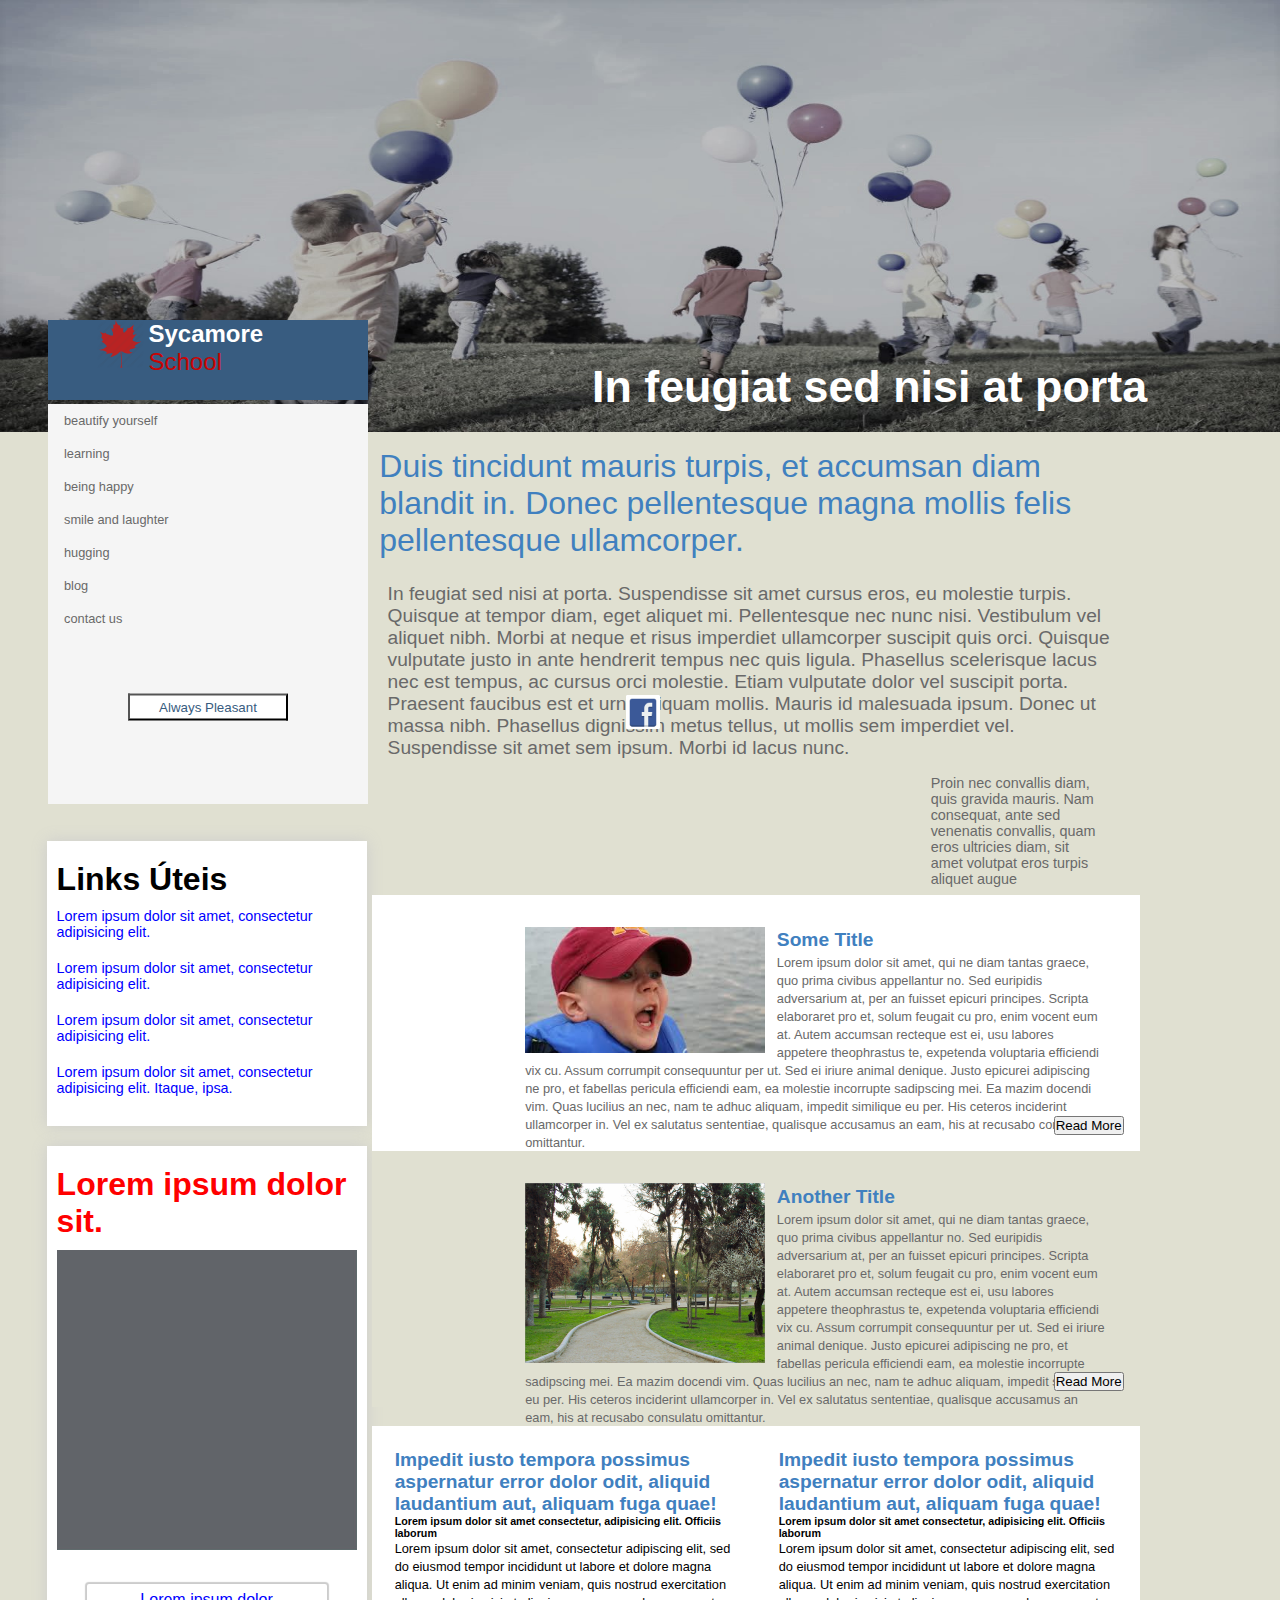
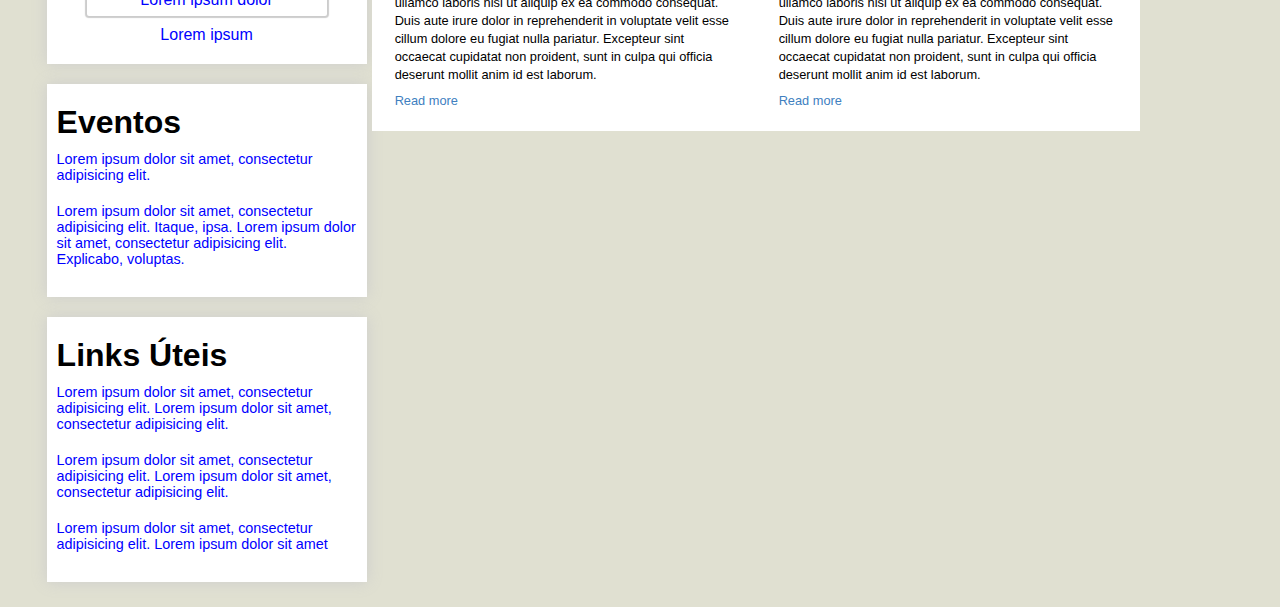
<file: index.html>
<!DOCTYPE html>
<html lang="pt">

<head>
    <meta charset="UTF-8">
    <meta name="viewport" content="width=device-width, initial-scale=1.0">
    <meta http-equiv="X-UA-Compatible" content="ie=edge">
    <link href="css/styles.css" rel="stylesheet" type="text/css">
    <title>Responsivo Alta Fidelidade</title>
</head>

<body>
    <header>
        <div class="head">    
            <button class="head__button-mobile">Black</button>
            <div class="head__logo">
                <img class="head__logo__img" src="img/logo_48.png"  alt="logo-maple">
                <h1 class="head__logo__text">
                    <strong>Sycamore</strong>
                School</h1>
            </div>

        </div>
        <nav class="navbar">
            <ul class="navbar__link-list">
                <li><a href="">beautify yourself</a></li>
                <li><a href="">learning</a></li>
                <li><a href="">being happy</a></li>
                <li><a href="">smile and laughter</a></li>
                <li><a href="">hugging</a></li>
                <li><a href="">blog</a></li>
                <li><a href="">contact us</a></li>
            </ul>
        </nav>
        <button class="head__button-desktop">Always Pleasant</button>
    </header>
    
    <main>
        <section class="page-hero">
            <img src="img/hover.jpeg" alt="crianças brincando com balões">
            <h4>In feugiat sed nisi at porta</h4>
        </section>
        <aside id="anuncios">
            <section class="anuncios__card">
                <h1 class="anuncios__title">Links Úteis</h1>
                <ul class="anuncios__links">
                    <li>
                        <a href="#">Lorem ipsum dolor sit amet, consectetur adipisicing elit.</a>
                    </li>
                    <li>
                        <a href="#">Lorem ipsum dolor sit amet, consectetur adipisicing elit.</a>
                    </li>
                    <li>
                        <a href="#">Lorem ipsum dolor sit amet, consectetur adipisicing elit.</a>
                    </li>
                    <li>
                        <a href="#">Lorem ipsum dolor sit amet, consectetur adipisicing elit. Itaque, ipsa.</a>
                    </li>
                </ul>
            </section>

            <section class="anuncios__card">
                <h1 class="anuncios__title title__card">Lorem ipsum dolor sit.</h1>
                <img class="anuncios__img" src="img/cinza.jpg">
                <a href="#" class="btn__secondary">Lorem ipsum dolor</a>
                <a href="#" class="anuncios__card__link">Lorem ipsum</a>
                
            </section>

            <section class="anuncios__card">
                <h1 class="anuncios__title">Eventos</h1>
                <ul class="anuncios__links">
                    <li>
                        <a href="#">Lorem ipsum dolor sit amet, consectetur adipisicing elit.</a>
                    </li>
                    <li>
                        <a href="#">Lorem ipsum dolor sit amet, consectetur adipisicing elit. Itaque, ipsa. Lorem ipsum dolor sit amet, consectetur adipisicing elit. Explicabo, voluptas.</a>
                    </li>
                </ul>
            </section>

            <section class="anuncios__card">
                <h1 class="anuncios__title">Links Úteis</h1>
                <ul class="anuncios__links">
                    <li>
                        <a href="#">Lorem ipsum dolor sit amet, consectetur adipisicing elit. Lorem ipsum dolor sit amet, consectetur adipisicing elit.</a>
                    </li>
                    <li>
                        <a href="#">Lorem ipsum dolor sit amet, consectetur adipisicing elit. Lorem ipsum dolor sit amet, consectetur adipisicing elit.</a>
                    </li>
                    <li>
                        <a href="#">Lorem ipsum dolor sit amet, consectetur adipisicing elit. Lorem ipsum dolor sit amet</a>
                    </li>
                </ul>
            </section>
        </aside>
        
        <div class="container">
            <section class="main-news">
                <h4>Duis tincidunt mauris turpis, et accumsan diam blandit in. Donec pellentesque magna mollis felis pellentesque ullamcorper.</h4>
                <p>In feugiat sed nisi at porta. Suspendisse sit amet cursus eros, eu molestie turpis. Quisque at tempor diam, eget
                    aliquet mi. Pellentesque nec nunc nisi. Vestibulum vel aliquet nibh. Morbi at neque et risus imperdiet ullamcorper
                    suscipit quis orci. Quisque vulputate justo in ante hendrerit tempus nec quis ligula. Phasellus scelerisque lacus
                    nec est tempus, ac cursus orci molestie. Etiam vulputate dolor vel suscipit porta. Praesent faucibus est et urna
                    aliquam mollis. Mauris id malesuada ipsum. Donec ut massa nibh. Phasellus dignissim metus tellus, ut mollis sem
                imperdiet vel. Suspendisse sit amet sem ipsum. Morbi id lacus nunc.</p>
                <div class="facebook-hotkey">
                    <a>
                        <img class="facebook-icon" src="img/facebook-icon.png">
                    </a>
                    <h6>Proin nec convallis diam, quis gravida mauris. Nam consequat, ante sed venenatis convallis, quam eros ultricies
                    diam, sit amet volutpat eros turpis aliquet augue</h6>
                </div>
            </section>


            <section>
                <div class="news">
                    <img src="images/boy.jfif" alt="" class="news-image">
                    <h2 class="news-title">Some Title</h2>
                    <p class="news-text">Lorem ipsum dolor sit amet, qui ne diam tantas graece, quo prima civibus appellantur no. Sed euripidis adversarium
                        at, per an fuisset epicuri principes. Scripta elaboraret pro et, solum feugait cu pro, enim vocent eum at.
                        Autem accumsan recteque est ei, usu labores appetere theophrastus te, expetenda voluptaria efficiendi vix
                        cu. Assum corrumpit consequuntur per ut. Sed ei iriure animal denique. Justo epicurei adipiscing ne pro,
                        et fabellas pericula efficiendi eam, ea molestie incorrupte sadipscing mei. Ea mazim docendi vim. Quas lucilius
                        an nec, nam te adhuc aliquam, impedit similique eu per. His ceteros inciderint ullamcorper in. Vel ex salutatus
                        sententiae, qualisque accusamus an eam, his at recusabo consulatu omittantur.
                    </p>
                    <a class="read-more-btn" href="#">
                        <button>Read More</button>
                    </a>
                </div>
                <div class="news">
                    <img src="images/parque-forestal.jpg" alt="" class="news-image">
                    <h2 class="news-title">Another Title</h2>
                    <p class="news-text">Lorem ipsum dolor sit amet, qui ne diam tantas graece, quo prima civibus appellantur no. Sed euripidis adversarium
                        at, per an fuisset epicuri principes. Scripta elaboraret pro et, solum feugait cu pro, enim vocent eum at.
                        Autem accumsan recteque est ei, usu labores appetere theophrastus te, expetenda voluptaria efficiendi vix
                        cu. Assum corrumpit consequuntur per ut. Sed ei iriure animal denique. Justo epicurei adipiscing ne pro,
                        et fabellas pericula efficiendi eam, ea molestie incorrupte sadipscing mei. Ea mazim docendi vim. Quas lucilius
                        an nec, nam te adhuc aliquam, impedit similique eu per. His ceteros inciderint ullamcorper in. Vel ex salutatus
                        sententiae, qualisque accusamus an eam, his at recusabo consulatu omittantur.
                    </p>
                    <a class="read-more-btn" href="#">
                        <button>Read More</button>
                    </a>
                </div>
            </section>

            <section class="footer">
                <div class="bloco_footer">
                    <h4 class="footer__title">Impedit iusto tempora possimus aspernatur error dolor odit, aliquid laudantium aut, aliquam fuga quae!</h4>
                        
                    <h6 class="footer__legenda">Lorem ipsum dolor sit amet consectetur, adipisicing elit. Officiis laborum</h6>
            
                    <p class="footer__text"> Lorem ipsum dolor sit amet, consectetur adipiscing elit, sed do eiusmod tempor incididunt ut labore et dolore magna aliqua. Ut enim ad minim veniam, quis nostrud exercitation ullamco laboris nisi ut aliquip ex ea commodo consequat. Duis aute irure dolor in reprehenderit in voluptate velit esse cillum dolore eu fugiat nulla pariatur. Excepteur sint occaecat cupidatat non proident, sunt in culpa qui officia deserunt mollit anim id est laborum.</p>  
            
                    <a href="#" class="footer__link">Read more</a>
                </div>    
            
                <div class="bloco_footer">
                    <h4 class="footer__title">Impedit iusto tempora possimus aspernatur error dolor odit, aliquid laudantium aut, aliquam fuga quae!</h4>
                            
                    <h6 class="footer__legenda">Lorem ipsum dolor sit amet consectetur, adipisicing elit. Officiis laborum</h6>
                    
                    <p class="footer__text"> Lorem ipsum dolor sit amet, consectetur adipiscing elit, sed do eiusmod tempor incididunt ut labore et dolore magna aliqua. Ut enim ad minim veniam, quis nostrud exercitation ullamco laboris nisi ut aliquip ex ea commodo consequat. Duis aute irure dolor in reprehenderit in voluptate velit esse cillum dolore eu fugiat nulla pariatur. Excepteur sint occaecat cupidatat non proident, sunt in culpa qui officia deserunt mollit anim id est laborum.</p>
                    
                    <a href="#" class="footer__link">Read more</a>
                </div>
            </section>    
        </div>
    </main>
    

</body>

</html>
</file>
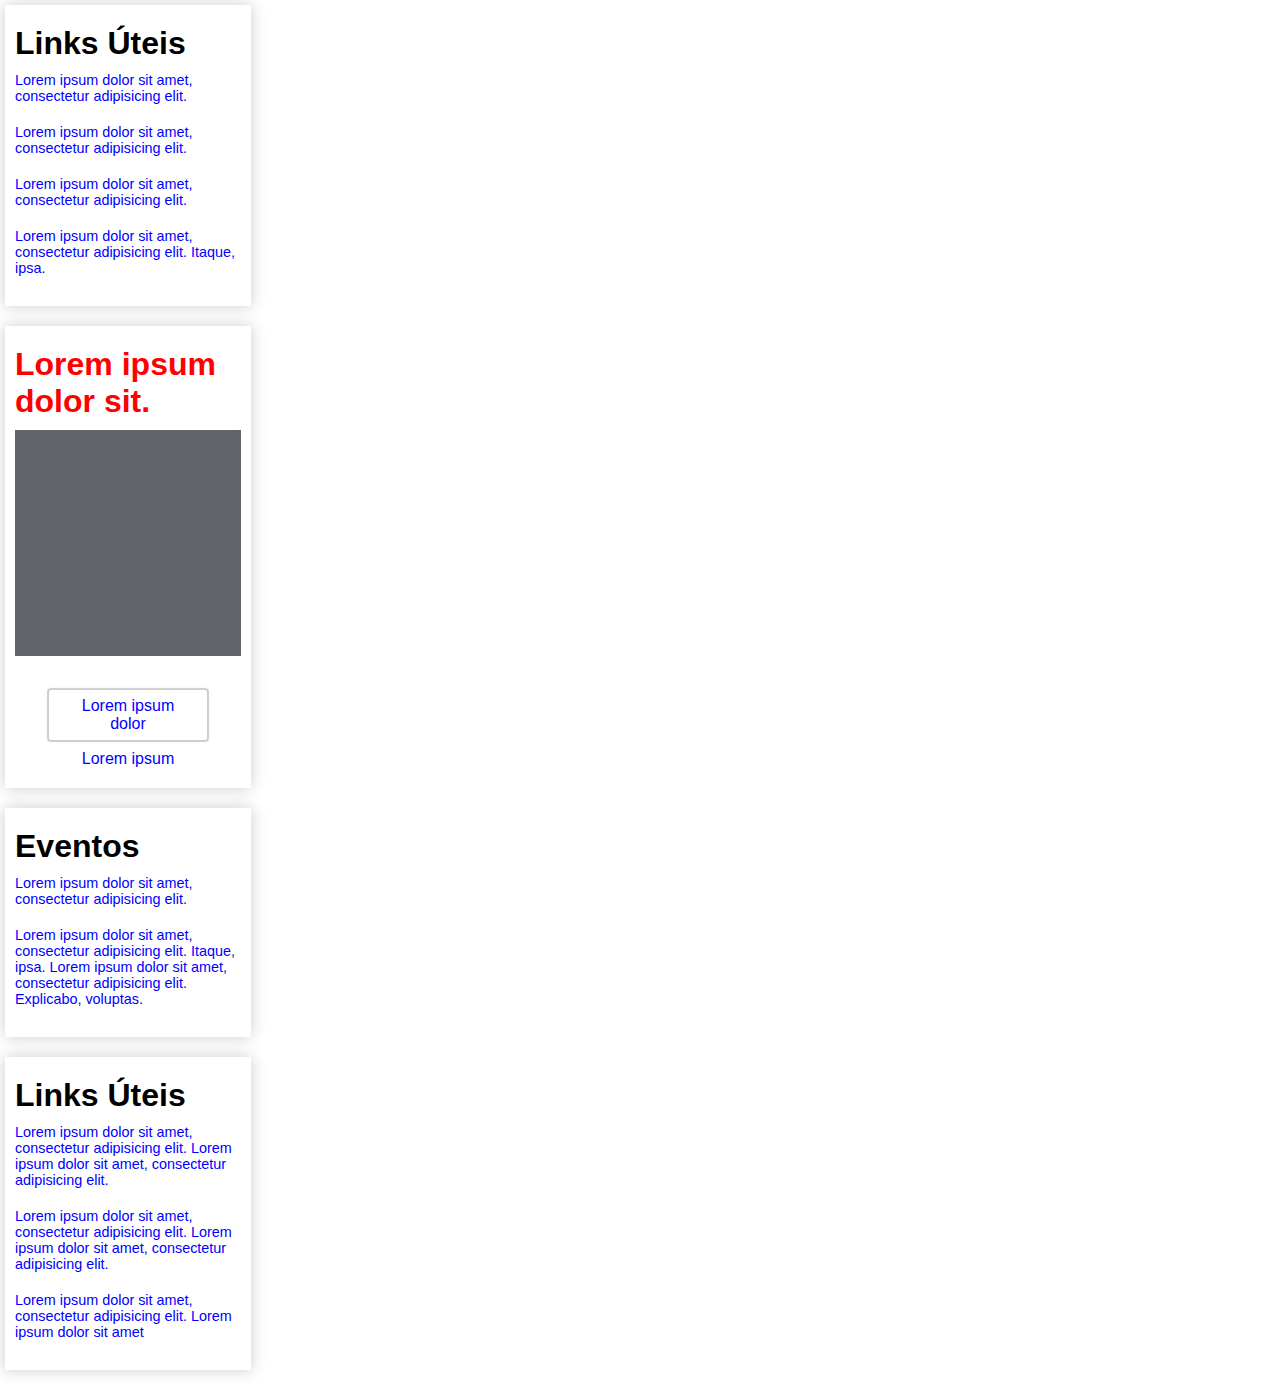
<file: anuncios.html>
<!DOCTYPE html>
<html lang="pt-br">
<head>
	<meta charset="UTF-8">
	<meta name="viewport" content="width=device-width, initial-scale=1.0">
	<link href="css/anuncios.css" rel="stylesheet" type="text/css">
    <title>Responsivo Alta Fidelidade - anuncios</title>
</head>
<body>
	<header>
		
	</header>
	<main>
		<aside id="anuncios">
			<section class="anuncios__card">
				<h1 class="anuncios__title">Links Úteis</h1>
				<ul class="anuncios__links">
					<li>
						<a href="#">Lorem ipsum dolor sit amet, consectetur adipisicing elit.</a>
					</li>
					<li>
						<a href="#">Lorem ipsum dolor sit amet, consectetur adipisicing elit.</a>
					</li>
					<li>
						<a href="#">Lorem ipsum dolor sit amet, consectetur adipisicing elit.</a>
					</li>
					<li>
						<a href="#">Lorem ipsum dolor sit amet, consectetur adipisicing elit. Itaque, ipsa.</a>
					</li>
				</ul>
			</section>

			<section class="anuncios__card">
				<h1 class="anuncios__title title__card">Lorem ipsum dolor sit.</h1>
				<img class="anuncios__img" src="img/cinza.jpg">
				<a href="#" class="btn__secondary">Lorem ipsum dolor</a>
				<a href="#" class="anuncios__card__link">Lorem ipsum</a>
				
			</section>

			<section class="anuncios__card">
				<h1 class="anuncios__title">Eventos</h1>
				<ul class="anuncios__links">
					<li>
						<a href="#">Lorem ipsum dolor sit amet, consectetur adipisicing elit.</a>
					</li>
					<li>
						<a href="#">Lorem ipsum dolor sit amet, consectetur adipisicing elit. Itaque, ipsa. Lorem ipsum dolor sit amet, consectetur adipisicing elit. Explicabo, voluptas.</a>
					</li>
				</ul>
			</section>

			<section class="anuncios__card">
				<h1 class="anuncios__title">Links Úteis</h1>
				<ul class="anuncios__links">
					<li>
						<a href="#">Lorem ipsum dolor sit amet, consectetur adipisicing elit. Lorem ipsum dolor sit amet, consectetur adipisicing elit.</a>
					</li>
					<li>
						<a href="#">Lorem ipsum dolor sit amet, consectetur adipisicing elit. Lorem ipsum dolor sit amet, consectetur adipisicing elit.</a>
					</li>
					<li>
						<a href="#">Lorem ipsum dolor sit amet, consectetur adipisicing elit. Lorem ipsum dolor sit amet</a>
					</li>
				</ul>
			</section>
		</aside>
	</main>
	
</body>
</html>
</file>
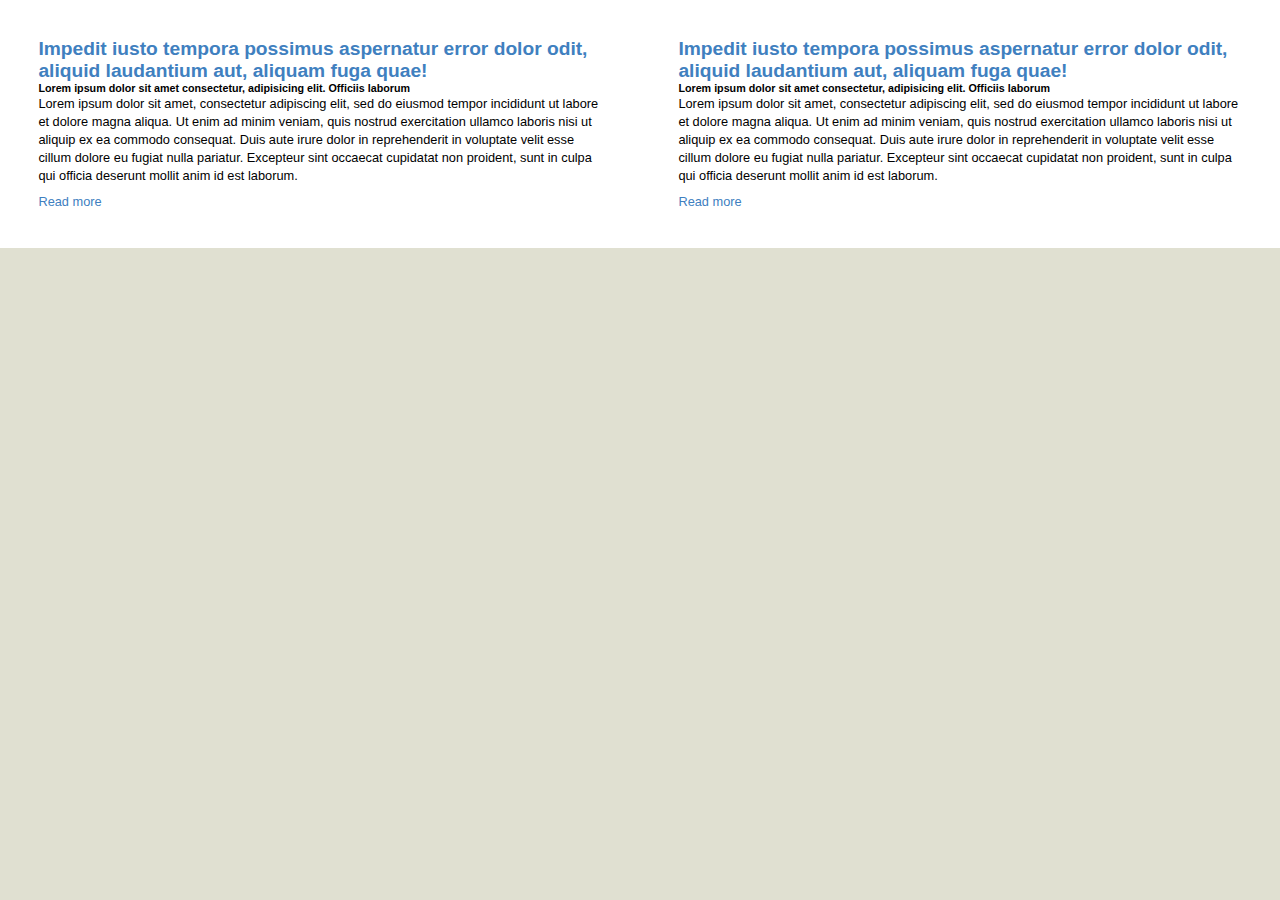
<file: footer.html>
<!DOCTYPE html>
<html lang="pt">

<head>
    <meta charset="UTF-8">
    <meta name="viewport" content="width=device-width, initial-scale=1.0">
    <meta http-equiv="X-UA-Compatible" content="ie=edge">
    <link href="css/styles.css" rel="stylesheet" type="text/css">
</head>

<body>
    <footer class="footer">
        <div class="bloco_footer">
            <h4 class="footer__title">Impedit iusto tempora possimus aspernatur error dolor odit, aliquid laudantium aut, aliquam fuga quae!</h4>
            
            <h6 class="footer__legenda">Lorem ipsum dolor sit amet consectetur, adipisicing elit. Officiis laborum</h6>

            <p class="footer__text"> Lorem ipsum dolor sit amet, consectetur adipiscing elit, sed do eiusmod tempor incididunt ut labore et dolore magna aliqua. Ut enim ad minim veniam, quis nostrud exercitation ullamco laboris nisi ut aliquip ex ea commodo consequat. Duis aute irure dolor in reprehenderit in voluptate velit esse cillum dolore eu fugiat nulla pariatur. Excepteur sint occaecat cupidatat non proident, sunt in culpa qui officia deserunt mollit anim id est laborum.</p>  

            <a href="#" class="footer__link">Read more</a>
        </div>    

        <div class="bloco_footer">
                <h4 class="footer__title">Impedit iusto tempora possimus aspernatur error dolor odit, aliquid laudantium aut, aliquam fuga quae!</h4>
                
                <h6 class="footer__legenda">Lorem ipsum dolor sit amet consectetur, adipisicing elit. Officiis laborum</h6>
        
                <p class="footer__text"> Lorem ipsum dolor sit amet, consectetur adipiscing elit, sed do eiusmod tempor incididunt ut labore et dolore magna aliqua. Ut enim ad minim veniam, quis nostrud exercitation ullamco laboris nisi ut aliquip ex ea commodo consequat. Duis aute irure dolor in reprehenderit in voluptate velit esse cillum dolore eu fugiat nulla pariatur. Excepteur sint occaecat cupidatat non proident, sunt in culpa qui officia deserunt mollit anim id est laborum.</p>
        
                <a href="#" class="footer__link">Read more</a>
            </div>    
    </footer>
</body>
</file>
<file: css/styles.css>
body {
    width:100%;
    margin: 0;
    font-family: sans-serif;
}

/*header*/
.head {
    display: table;
    width: 100%;
    text-align: left;
    background-color: #385c80;
}
.head__button-mobile {
    display: table-cell;
    margin: 1em;
    border: .5px groove #2176ca;
    padding: .3em 1em;
    color: white;
    background: linear-gradient(#3378b1,#385c80);
}
.head__logo {
    display: table-cell;
    vertical-align: middle;
}
.head__logo__img {
    vertical-align: middle;
    width: 32px;
    height: 32px;
}
.head__logo__text {
    display: inline-block;
    font-weight: normal;
    font-size: 1rem;
    color: rgb(201, 4, 4);
}
.head__logo__text strong {
    color: white;
}
.head__button-desktop {
    display: none;
}
.navbar {
    display: none;
}

.page-hero {
    display: none;
}
.main-news {
    background-color: #e0e0d1;
}

.main-news h4 {
    padding: 1.5% 3% 0% 3%;
    margin: .5%;
    font-size: 1.2rem;
    color: #4080bf;
    font-weight: lighter;
}
.main-news p {
    margin: 0.5rem 0rem;
    padding: 1% 3%;
    font-size: .8rem;
    color: dimgray;
}
.facebook-hotkey {
    position: relative;
}

.facebook-hotkey a {
    margin: 0 3%;
    padding: .001rem;
    float: left;
    height: 1rem;
    width: 1rem;
    text-decoration: none;
    color: dimgray;
    border: .3px solid #ffffff;
    border-radius: 3%;
    background-color: #ffffff;
}
.facebook-icon {
    width: 100%;
    position: relative;
}
.facebook-hotkey h6 {
    padding: .5rem 2rem;
    margin: 0;
    font-size: .5rem;
    color: dimgray;
    font-weight: lighter;
}

/*news */
.news{
    position: relative;
    display: inline-block;
    padding: 3%;
    background-color: white;
}

.news:nth-child(even){
    background-color: #e0e0d1;
}

.news-text{
    display: inline;
    font-family: sans-serif;
    font-size: .8rem;
    color: dimgray;
    margin: 5% 0; 
}

.news-title{
    font-family: sans-serif;
    font-size: 1.2rem;
    color: #4080bf;
}

.news-image{
    display: inline;
    float: left;
    margin-right: 2%;
    width: 55%;
}

.read-more-btn{
    position: absolute;
    right: 1rem;
    bottom: 1rem;
}

/* articles */
.articles{
    display: none;
}

/*footer*/
.footer{
    display: block;
}

.bloco_footer{
    /*width: 30%;*/
    padding: 3%;
    background: white;
}

.footer__title{
    font-family: sans-serif;
    font-size: 1.2rem;
    color: #4080bf;
}

.footer__text{
    display: inline;
    font-family: sans-serif;
    font-size: .8rem;
    margin: 5% 0;
}

.footer__link{
    font-family: sans-serif;
    font-size: .8rem;
    color: #4080bf;
    display: block;
    margin-top: 10px;
}


@media (min-width: 768px) {
    /*header*/
    .head {
        display: block;
        box-sizing: border-box;
        position: relative;
        height: 5em;
    }
    .head__logo {
        padding-left: 3rem 
    }
    .head__logo__text {
        font-size: 1.5rem;
    }
    .head__logo__img {
        width: 48px;
        height: 48px;
    }
    .head__button-mobile {
        display: none;
    }
    .head__button-desktop {
        display: inline-block;
        position: absolute;
        transform: translate(-50%,-50%);
        right: 0;
        top: 2.5rem;
        padding: .3em 1em;
        color: #385c80;
        background-color: white;
    }
    .navbar {
        display: table;
        width: 100%;
        height: 2rem;
        padding: 0;
        background-color: #e0e0d1;
    }
    .navbar__link-list li {
        display: table-cell;
        width: 1%;
        text-align: center;
    }
    .navbar__link-list a {
        text-decoration: none;
        font-size: .8rem;
        color: dimgray;
    }
    .page-hero {
        display: block;
        width: 100%;
        position: relative;
    }
    .page-hero img {
        width: 100%;
        max-height: 19rem;
        max-width: 48rem;
    }
    .page-hero  h5 {
        font-size: 2rem;
        color: #ffffff;
    }
    .page-hero h4 {
        font-size: 1.8rem;
        color: #ffffff;
        position: absolute;
        bottom: 3%;
        left: 2%;
    }
    .main-news h4 {
        padding: 1.5% 1% 0% 1%;
    }
    .main-news p {
        margin: 0.5rem 1rem;
        padding: 0%;
        max-width: 97%;
    }
    .facebook-hotkey a {
        margin: .5rem 0 0 9rem;
    }
    .facebook-hotkey h6 {
        padding: .5rem 2rem;
        margin: 0% 18%;
        max-width: 50%;
    }
    .news-title{
        margin: .4%;
    }

    .news-image{
        width: 35%;
    }

    /*footer*/
    .footer{
        display: flex;
    }
}

@media (max-width: 991px) {
    #anuncios{
        display: none;
    }
    
}

@media (min-width: 992px) {
    *{
        list-style: none;
        margin: 0;
        padding: 0;
        text-decoration: none;
    }

    a{
        color: blue;
    }
   body {
       background-color:#e0e0d1; 
   }
   /*header*/
   header {
       position: absolute;
       display: inline-block;
       width: 20rem;
       z-index: 1;
       top: 20rem;
       left: 3rem;
   }
   .head {
       display: inline-block;
   }
   .head__logo__img {
       vertical-align: top;
   }
   .head__logo__text strong {
       display: block;
   }
   .head__button-desktop {
       position: absolute;
       display: block;
       top: 80%;
       left: 50%;
   }
   .navbar {
       position: relative;
       height: 25rem;
       background-color: whitesmoke;
   }
   .navbar__link-list {
       padding-left: 1em;
       line-height: 2em;
   }
   .navbar__link-list li {
       display: block;
       width: 100%;
       text-align: left;
   }
   /*header*/
   .page-hero img {
        max-height: 27rem;
        max-width: 87rem;
   }
   .page-hero h4 {
        bottom: 1.5rem;
        left: 37rem;
        font-size: 2.8rem;
   }
   .main-news h4 {
        margin: 0rem;
        padding-bottom: 1rem;
        float: right;
        max-width: 80rem;
        font-size: 2rem;
    }
   .main-news p {
        max-width: 80rem;
        float: right;
        font-size: 1.2rem;
   }
   .facebook-hotkey h6 {
        padding: .5rem 2rem;
        max-width: 22%;
        float: right;
        font-size: 0.9rem;
   }
    .facebook-hotkey a {
        position: absolute;
        bottom: -18.3rem;
        right: 30rem;
        height: 2rem;
        width: 2rem;
    }
    .facebook-hotkey h6 {
        margin-right: .5rem;
        max-width: 22%;
        float: right;
    }
   .news{
        max-width: 65rem;
        max-height: 12rem;
        padding: 2rem;
        padding-left: 20%; 
    }

    .news-image{
        width: 15rem;
    }

    /*========Anuncios===========*/
    .container{
        width: 60%;
        float: left;
        margin-left:0px; 
    }
    #anuncios{
        width: 20rem;
        margin-left: 2.6rem;
        padding: 5px;
        float: left;
        margin-top: 400px;
    }
    .anuncios__card{
        margin: 0 0 20px auto;
        box-shadow: 0px 0px 15px #ccc;
        padding: 10px;
        background-color: #fff;
    }
    .anuncios__title{
        margin: 10px 0;
    }
    .title__card{
        color: red;
    }
    .anuncios__links li{
        margin-bottom: 20px;
        font-size: .9em;
    }
    .anuncios__img{
        width: 100%;
    }
    .btn__secondary{
        display: block;
        width: 70%;
        margin: 0 auto;
        text-align: center;
        padding: 7px 15px;
        border-radius: 2px;
        box-shadow: 0px 0px 1px 2px #ccc;
        margin-top: 30px;
    }
    .anuncios__card__link{
        display: block;
        margin: 10px 0;
        text-align: center;
    }
    main{
        overflow: hidden;
    }
      .footer{
        display: flex;
    }
}
</file>
<file: css/anuncios.css>
*{
	margin: 0;
	padding: 0;
	box-sizing: border-box;
	text-decoration: none;
	list-style: none;
}
body {
    font-family: sans-serif;
}
a{
	color: blue;
}
#anuncios{
	width: 20%;
	padding: 5px;
}
.anuncios__card{
	margin: 0 0 20px auto;
	box-shadow: 0px 0px 15px #ccc;
	padding: 10px;
}
.anuncios__title{
	margin: 10px 0;
}
.title__card{
	color: red;
}
.anuncios__links li{
	margin-bottom: 20px;
	font-size: .9em;
}
.anuncios__img{
	width: 100%;
}
.btn__secondary{
	display: block;
	width: 70%;
	margin: 0 auto;
	text-align: center;
	padding: 7px 15px;
	border-radius: 2px;
	box-shadow: 0px 0px 1px 2px #ccc;
	margin-top: 30px;
}
.anuncios__card__link{
	display: block;
	margin: 10px 0;
	text-align: center;
}
</file>
